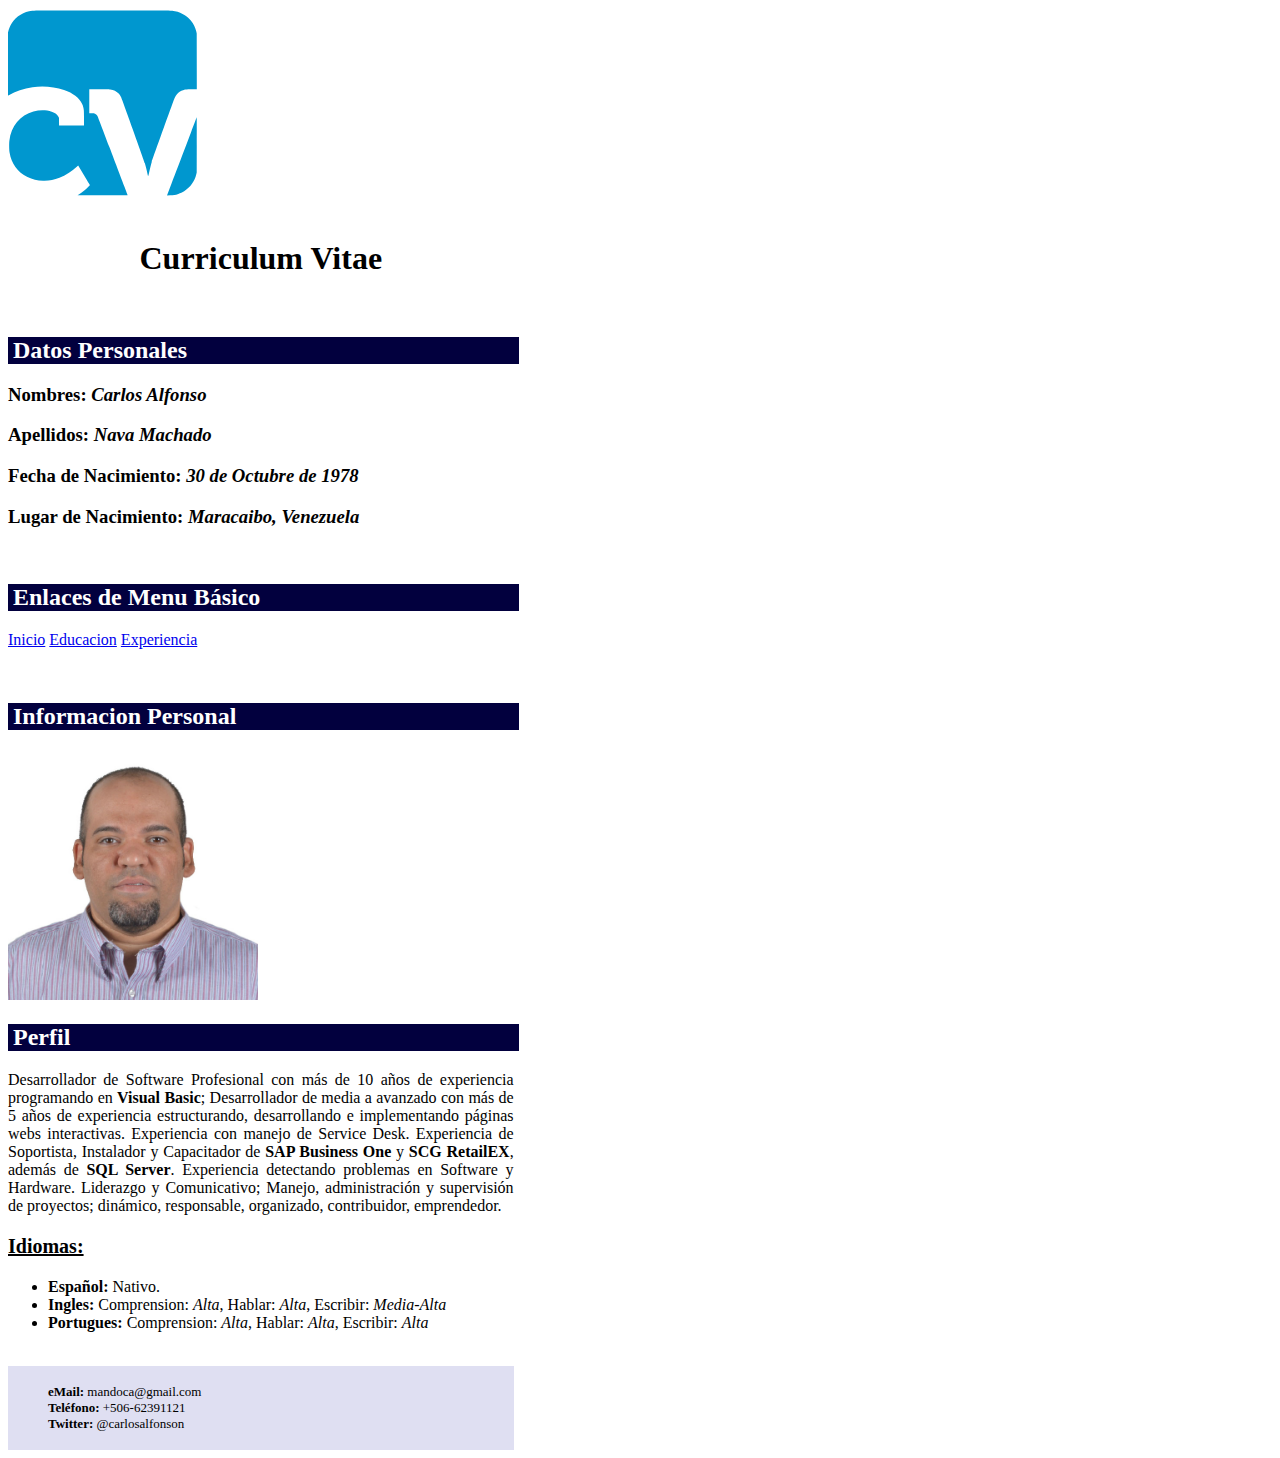
<file: index.html>
<!DOCTYPE HTML>
<html>
  <head>
    <meta charset="utf-8">
      <meta name="viewport" content="width=device-width,user-scalable=no">
    <title>Mi Curriculum Vitae</title> 
    <link rel="stylesheet" href="css/style.css">

  </head>
  <body>
  <header>
<svg width="50mm" height="50mm" version="1.1" viewBox="0 0 100 100" xmlns="http://www.w3.org/2000/svg" xmlns:cc="http://creativecommons.org/ns#" xmlns:dc="http://purl.org/dc/elements/1.1/" xmlns:rdf="http://www.w3.org/1999/02/22-rdf-syntax-ns#">
 <metadata>
  <rdf:RDF>
   <cc:Work rdf:about="">
    <dc:format>image/svg+xml</dc:format>
    <dc:type rdf:resource="http://purl.org/dc/dcmitype/StillImage"/>
    <dc:title/>
   </cc:Work>
  </rdf:RDF>
 </metadata>
 <g transform="translate(0,-197)">
  <path d="m37.688 295.55c1.8784-1.2867 3.2732-2.4248 4.7221-3.8534 0.52895-0.52153 0.94805-0.9845 0.93133-1.0288-0.0167-0.0444-1.4199-2.3868-3.1182-5.2054l-3.0878-5.1248-0.73719 0.70153c-2.5322 2.4097-5.9119 4.5635-9.1738 5.8461-2.9677 1.167-5.5844 1.6328-8.6357 1.5373-3.1154-0.0975-5.6729-0.71383-8.2977-1.9996-5.2812-2.587-8.5102-7.041-9.4874-13.087-0.21082-1.3043-0.25912-4.539-0.08959-6.0003 0.90273-7.781 5.744-13.68 12.753-15.538 3.3936-0.9 6.7764-0.85102 9.6861 0.14025 1.7975 0.61237 2.9762 1.4842 3.532 2.6124l0.28494 0.57844 0.02788 2.013 0.02788 2.013h13.195l-7.6e-4 -3.4925c-4.3e-4 -1.9209-0.0381-3.9147-0.0838-4.4306-0.11637-1.3148-0.42376-2.4443-0.96712-3.5536-1.5626-3.1902-4.6871-5.5666-9.5201-7.2408-5.0252-1.7407-10.948-2.2761-16.716-1.5108-4.5274 0.60067-9.0681 2.1221-12.516 4.1938-0.26221 0.15753-0.50108 0.28643-0.53082 0.28643-0.02974 0-0.04265-7.42-0.02867-16.489l0.02542-16.489 0.18167-0.762c0.44804-1.8793 1.0823-3.3897 2.0062-4.7775 2.3974-3.6012 6.2821-5.9249 10.761-6.437 1.0826-0.12377 72.979-0.12218 74.108 2e-3 3.8577 0.42297 7.4081 2.2917 9.7915 5.1538 1.4341 1.7222 2.4248 3.7418 2.9447 6.0033l0.18799 0.81776 0.0514 29.591h-2.4087c-3.3268 0-4.3592 0.16347-5.9736 0.94584-0.78027 0.37815-0.97669 0.52117-1.651 1.2022-0.83486 0.84315-1.3939 1.7022-1.8741 2.8801-0.499 1.224-11.556 32.143-11.903 33.284-0.41997 1.382-0.98632 3.666-1.4506 5.8499-0.26944 1.2674-0.38929 1.6854-0.48324 1.6854-0.093 0-0.19468-0.33526-0.39793-1.3123-0.34561-1.6613-0.94957-4.0823-1.3435-5.3853-0.62554-2.0691-12.149-34.086-12.565-34.909-0.48112-0.95302-0.85141-1.4882-1.4618-2.1128-1.0773-1.1023-2.3913-1.7098-4.3163-1.9956-0.7317-0.10865-1.8022-0.13233-5.9815-0.13233h-5.0903v12.684l1.2488 0.03c1.163 0.0279 1.2852 0.0467 1.7778 0.27323 0.57491 0.26441 1.0865 0.75345 1.3705 1.3101 0.0967 0.1895 2.9036 7.518 6.2377 16.286s6.8772 18.084 7.8736 20.704c0.9964 2.6196 1.8116 4.7818 1.8116 4.8048 0 0.0231-5.9689 0.0419-13.264 0.0419h-13.264zm46.592 0.29741c0.0648-0.18065 2.2327-5.891 4.8177-12.69 2.5849-6.7987 6.06-15.943 7.7224-20.32 1.6623-4.3773 3.0386-7.9754 3.0583-7.9958 0.0197-0.0204 0.0243 6.5518 0.0101 14.605l-0.0257 14.642-0.18797 0.81776c-0.87973 3.8272-3.1358 6.991-6.4563 9.0538-0.9589 0.59571-1.8895 1.0241-3.0995 1.4268-1.6401 0.54589-2.478 0.68962-4.3268 0.74219l-1.63 0.0464z" fill="#0097cf" stroke-width=".084667"/>
 </g>
</svg>
    </header>
    <br>
    
    <h1 align="center">Curriculum Vitae</h1>
    <br>
    <h2>Datos Personales</h2>
    <p><h3>Nombres: <em>Carlos Alfonso</em></h3></p>
    <p><h3>Apellidos: <em>Nava Machado</em></h3></p>
    <p><h3>Fecha de Nacimiento: <em>30 de Octubre de 1978</em></h3></p>
    <p><h3>Lugar de Nacimiento: <em>Maracaibo, Venezuela</em></h3></p>
    <br>
    <h2>Enlaces de Menu Básico</h2>
      <p>
        <a href="index.html">Inicio</a> 
        <a href="educacion.html">Educacion</a> 
        <a href="experiencia.html">Experiencia</a> 
      </p>
    <br>
    <h2>Informacion Personal</h2>
      <img src="img/carlos.jpg" alt="Foto Carlos" title="Carlos Nava" width="250px" />
    <br>
    <h2>Perfil</h2>
    <p align="justify">
      Desarrollador de Software Profesional con más de 10 años de experiencia programando en <strong>Visual Basic</strong>; Desarrollador de media a avanzado con más de 5 años de experiencia estructurando, desarrollando e implementando páginas webs interactivas. Experiencia con manejo de Service Desk. Experiencia de Soportista, Instalador y Capacitador de <strong>SAP Business One</strong> y <strong>SCG RetailEX</strong>, además de <strong>SQL Server</strong>. Experiencia detectando problemas en Software y Hardware. Liderazgo y Comunicativo; Manejo, administración y supervisión de proyectos; dinámico, responsable, organizado, contribuidor, emprendedor.
    </p>
    <p style="font-size: 20px"><strong><u>Idiomas:</u></strong></p>
    <ul>
      <li><strong>Español:</strong> Nativo.</li>
      <li><strong>Ingles:</strong> Comprension: <em>Alta</em>, Hablar: <em>Alta</em>, Escribir: <em>Media-Alta</em></li>
      <li><strong>Portugues:</strong> Comprension: <em>Alta</em>, Hablar: <em>Alta</em>, Escribir: <em>Alta</em></li>
    </ul>
    <br>
    <footer>
      <ul>
        <li id="listfoot"><strong>eMail:</strong> mandoca@gmail.com</li>        
        <li id="listfoot"><strong>Teléfono:</strong> +506-62391121</li>        
        <li id="listfoot"><strong>Twitter:</strong> @carlosalfonson</li>        
      </ul>
    </footer>
  </body>
</html>
</file>
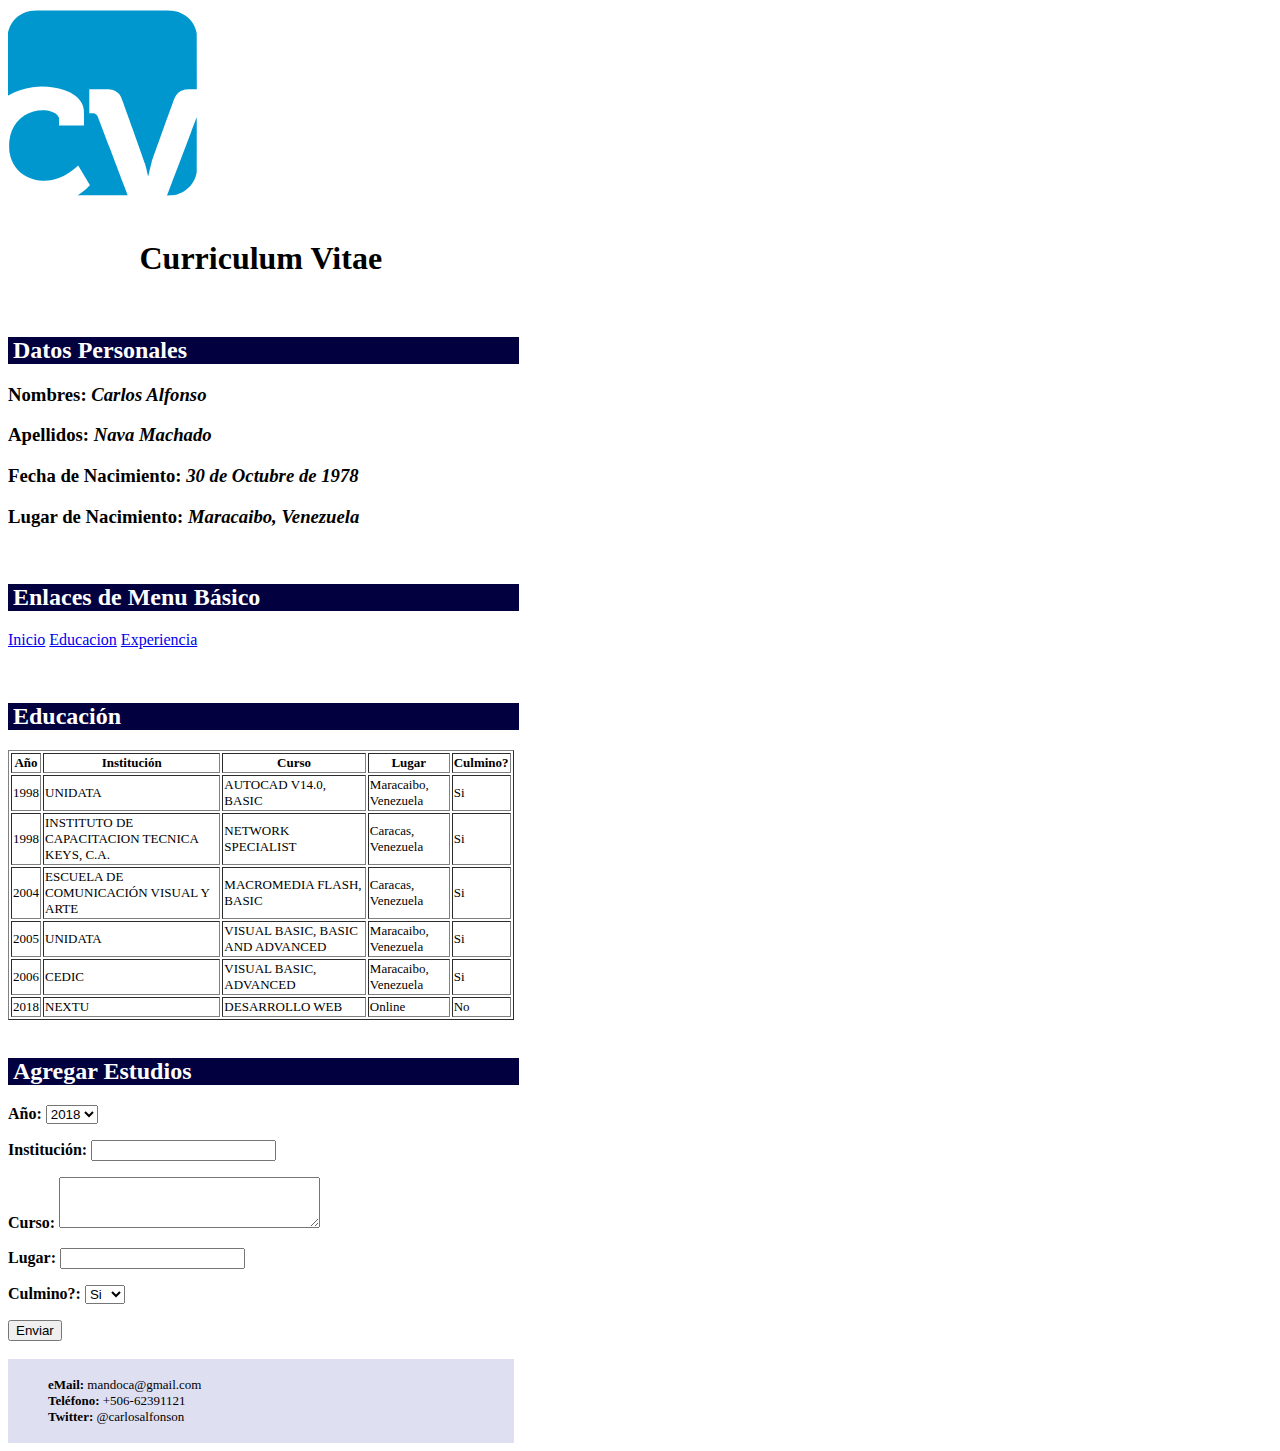
<file: educacion.html>
<!DOCTYPE HTML>
<html>
	<head>
		<meta charset="utf-8">
	    <meta name="viewport" content="width=device-width,user-scalable=no">
    <title>Mi Curriculum Vitae</title> 
   	<link rel="stylesheet" href="css/style.css">

	</head>
	<body>
	<header>
<svg width="50mm" height="50mm" version="1.1" viewBox="0 0 100 100" xmlns="http://www.w3.org/2000/svg" xmlns:cc="http://creativecommons.org/ns#" xmlns:dc="http://purl.org/dc/elements/1.1/" xmlns:rdf="http://www.w3.org/1999/02/22-rdf-syntax-ns#">
 <metadata>
  <rdf:RDF>
   <cc:Work rdf:about="">
    <dc:format>image/svg+xml</dc:format>
    <dc:type rdf:resource="http://purl.org/dc/dcmitype/StillImage"/>
    <dc:title/>
   </cc:Work>
  </rdf:RDF>
 </metadata>
 <g transform="translate(0,-197)">
  <path d="m37.688 295.55c1.8784-1.2867 3.2732-2.4248 4.7221-3.8534 0.52895-0.52153 0.94805-0.9845 0.93133-1.0288-0.0167-0.0444-1.4199-2.3868-3.1182-5.2054l-3.0878-5.1248-0.73719 0.70153c-2.5322 2.4097-5.9119 4.5635-9.1738 5.8461-2.9677 1.167-5.5844 1.6328-8.6357 1.5373-3.1154-0.0975-5.6729-0.71383-8.2977-1.9996-5.2812-2.587-8.5102-7.041-9.4874-13.087-0.21082-1.3043-0.25912-4.539-0.08959-6.0003 0.90273-7.781 5.744-13.68 12.753-15.538 3.3936-0.9 6.7764-0.85102 9.6861 0.14025 1.7975 0.61237 2.9762 1.4842 3.532 2.6124l0.28494 0.57844 0.02788 2.013 0.02788 2.013h13.195l-7.6e-4 -3.4925c-4.3e-4 -1.9209-0.0381-3.9147-0.0838-4.4306-0.11637-1.3148-0.42376-2.4443-0.96712-3.5536-1.5626-3.1902-4.6871-5.5666-9.5201-7.2408-5.0252-1.7407-10.948-2.2761-16.716-1.5108-4.5274 0.60067-9.0681 2.1221-12.516 4.1938-0.26221 0.15753-0.50108 0.28643-0.53082 0.28643-0.02974 0-0.04265-7.42-0.02867-16.489l0.02542-16.489 0.18167-0.762c0.44804-1.8793 1.0823-3.3897 2.0062-4.7775 2.3974-3.6012 6.2821-5.9249 10.761-6.437 1.0826-0.12377 72.979-0.12218 74.108 2e-3 3.8577 0.42297 7.4081 2.2917 9.7915 5.1538 1.4341 1.7222 2.4248 3.7418 2.9447 6.0033l0.18799 0.81776 0.0514 29.591h-2.4087c-3.3268 0-4.3592 0.16347-5.9736 0.94584-0.78027 0.37815-0.97669 0.52117-1.651 1.2022-0.83486 0.84315-1.3939 1.7022-1.8741 2.8801-0.499 1.224-11.556 32.143-11.903 33.284-0.41997 1.382-0.98632 3.666-1.4506 5.8499-0.26944 1.2674-0.38929 1.6854-0.48324 1.6854-0.093 0-0.19468-0.33526-0.39793-1.3123-0.34561-1.6613-0.94957-4.0823-1.3435-5.3853-0.62554-2.0691-12.149-34.086-12.565-34.909-0.48112-0.95302-0.85141-1.4882-1.4618-2.1128-1.0773-1.1023-2.3913-1.7098-4.3163-1.9956-0.7317-0.10865-1.8022-0.13233-5.9815-0.13233h-5.0903v12.684l1.2488 0.03c1.163 0.0279 1.2852 0.0467 1.7778 0.27323 0.57491 0.26441 1.0865 0.75345 1.3705 1.3101 0.0967 0.1895 2.9036 7.518 6.2377 16.286s6.8772 18.084 7.8736 20.704c0.9964 2.6196 1.8116 4.7818 1.8116 4.8048 0 0.0231-5.9689 0.0419-13.264 0.0419h-13.264zm46.592 0.29741c0.0648-0.18065 2.2327-5.891 4.8177-12.69 2.5849-6.7987 6.06-15.943 7.7224-20.32 1.6623-4.3773 3.0386-7.9754 3.0583-7.9958 0.0197-0.0204 0.0243 6.5518 0.0101 14.605l-0.0257 14.642-0.18797 0.81776c-0.87973 3.8272-3.1358 6.991-6.4563 9.0538-0.9589 0.59571-1.8895 1.0241-3.0995 1.4268-1.6401 0.54589-2.478 0.68962-4.3268 0.74219l-1.63 0.0464z" fill="#0097cf" stroke-width=".084667"/>
 </g>
</svg>
    </header>
    <br>

    <h1 align="center">Curriculum Vitae</h1>
    <br>
    <h2>Datos Personales</h2>
    <p><h3>Nombres: <em>Carlos Alfonso</em></h3></p>
    <p><h3>Apellidos: <em>Nava Machado</em></h3></p>
    <p><h3>Fecha de Nacimiento: <em>30 de Octubre de 1978</em></h3></p>
    <p><h3>Lugar de Nacimiento: <em>Maracaibo, Venezuela</em></h3></p>
    <br>
    <h2>Enlaces de Menu Básico</h2>
      <p>
        <a href="index.html">Inicio</a> 
        <a href="educacion.html">Educacion</a> 
        <a href="experiencia.html">Experiencia</a> 
      </p>
    <br>
    <h2>Educación</h2>
    <table border="1">
    <thead>
    	<tr>
	    	<th>Año</th>
	    	<th>Institución</th>
	    	<th>Curso</th>
	    	<th>Lugar</th>
	    	<th>Culmino?</th>
    	</tr>
    </thead>
    <tbody>
    	<tr>
    		<td>1998</td>
    		<td>UNIDATA</td>
    		<td>AUTOCAD V14.0, BASIC</td>
    		<td>Maracaibo, Venezuela</td>
    		<td>Si</td>
    	</tr>
    	<tr>
    		<td>1998</td>
    		<td>INSTITUTO DE CAPACITACION TECNICA KEYS, C.A.</td>
    		<td>NETWORK SPECIALIST</td>
    		<td>Caracas, Venezuela</td>
    		<td>Si</td>
    	</tr>
    	<tr>
    		<td>2004</td>
    		<td>ESCUELA DE COMUNICACIÓN VISUAL Y ARTE</td>
    		<td>MACROMEDIA FLASH, BASIC</td>
    		<td>Caracas, Venezuela</td>
    		<td>Si</td>
    	</tr>
    	<tr>
    		<td>2005</td>
    		<td>UNIDATA</td>
    		<td>VISUAL BASIC, BASIC AND ADVANCED</td>
    		<td>Maracaibo, Venezuela</td>
    		<td>Si</td>
    	</tr>
    	<tr>
    		<td>2006</td>
    		<td>CEDIC</td>
    		<td>VISUAL BASIC, ADVANCED</td>
    		<td>Maracaibo, Venezuela</td>
    		<td>Si</td>
    	</tr>
    	<tr>
    		<td>2018</td>
    		<td>NEXTU</td>
    		<td>DESARROLLO WEB</td>
    		<td>Online</td>
    		<td>No</td>
    	</tr>
    </tbody>
    </table>
    <br>

    <h2>Agregar Estudios</h2>
    <form>
    	<p>
    		<strong><label for="ano">Año:</label></strong>
    		<SELECT name="ano">
    			<option>2018</option>
    			<option>2017</option>
    			<option>2016</option>
    			<option>2015</option>
    			<option>2014</option>
    			<option>2013</option>
    			<option>2012</option>
    			<option>2011</option>
    			<option>2010</option>
    			<option>2009</option>
    			<option>2008</option>
    			<option>2007</option>
    			<option>2006</option>
    			<option>2005</option>
    			<option>2004</option>
    			<option>2003</option>
    		</SELECT>
    	</p>
    	<p>
    		<strong><label for="institu">Institución:</label></strong>
    		<input type="text" name="institu" required />
    	</p>
    	<p>
    		<strong><label for="curso">Curso:</label></strong>
    		<textarea name="curso" rows="3" cols="30" required></textarea>
    	</p>
    	<p>
    		<strong><label for="lugar">Lugar:</label></strong>
    		<input type="text" name="lugar" required />
    	</p>
    	<p>
    		<strong><label for="culmino">Culmino?:</label></strong>
    		<SELECT name="culmino">
    			<option>Si</option>
    			<option>No</option>
    		</SELECT>
    	</p>
    	<input type="submit" value="Enviar">
    </form>

    <br>
	<footer>
    <ul>
        <li id="listfoot"><strong>eMail:</strong> mandoca@gmail.com</li>        
        <li id="listfoot"><strong>Teléfono:</strong> +506-62391121</li>        
        <li id="listfoot"><strong>Twitter:</strong> @carlosalfonson</li>        
    </ul>

	</footer>
	</body>
</html>
</file>
<file: css/style.css>
h2 {
	background:#02003e; 
    color:#fff; 
    width: 40%;
    padding-left: 5px;
}
h1 {
    width: 40%;
}
p {
    width: 40%;
}
footer {
    background:#dfdff2; 
    width: 40%;
    padding: 5px 0 5px 0;
    font-family: tahoma;
    font-size: 13px;
}
table{
	width: 40%;
    font-family: tahoma;
    font-size: 13px;
}
#listfoot {
    list-style:none;
}
</file>
